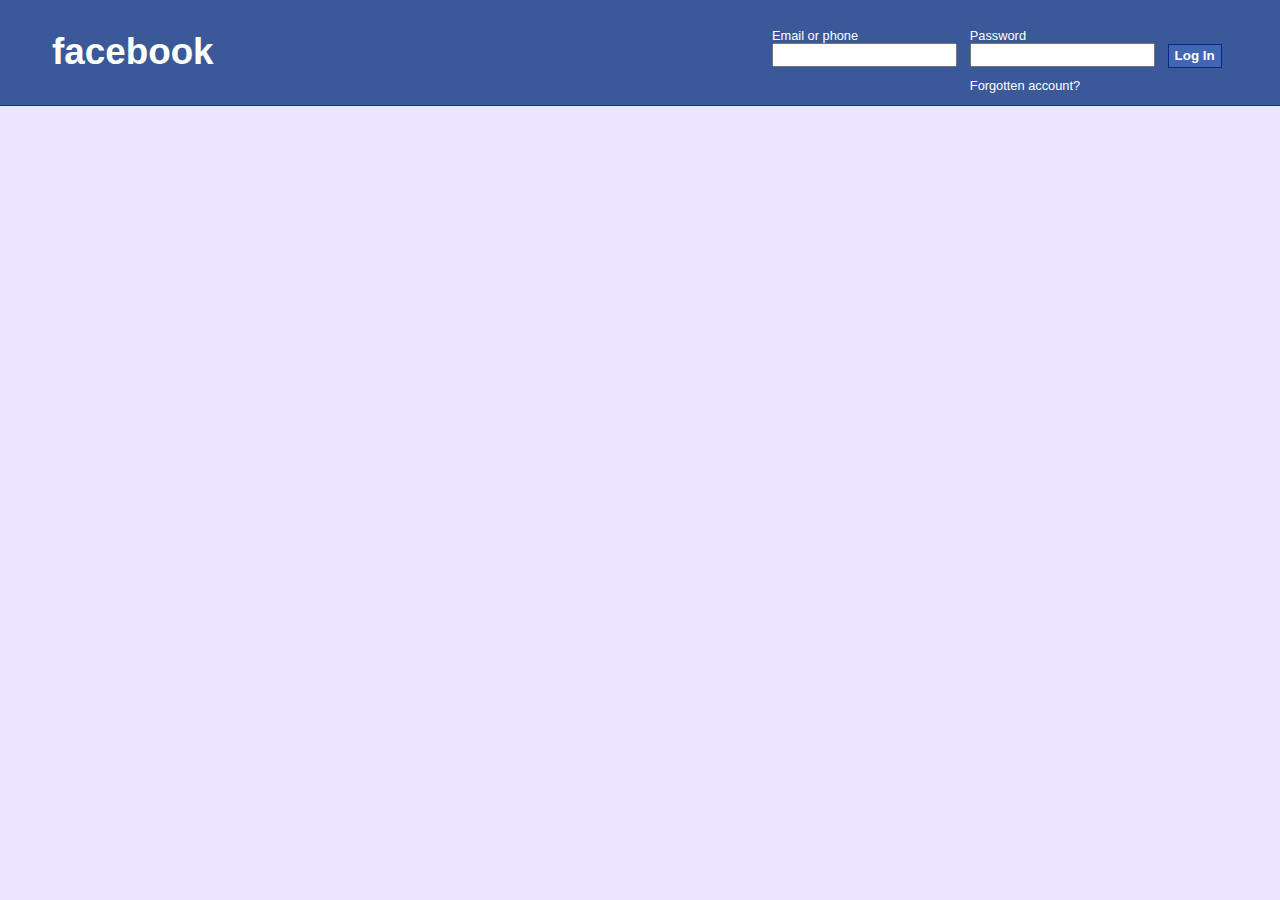
<file: W -D day 3/facebook.html>
<!DOCTYPE html>
<html lang="en">
<head>
    <title>Facebook</title>
    <link rel="stylesheet" href="facebook.css">
</head> 
<body>   
    <header>
        <a href="#" id="brand">facebook</a>
        <form action="/">
            <ul>
                <li>Email or phone <br><input type="text" name="email" ></li>
                <li>Password <br><input type="password" name="password"><br>
                <a href="#" id="forgot">Forgotten account?</a></li>
                <li><input type="submit" name="Login" value="Log In"></li>
            </ul>
        </form>
    </header> 
    
</body>
</html>
</file>
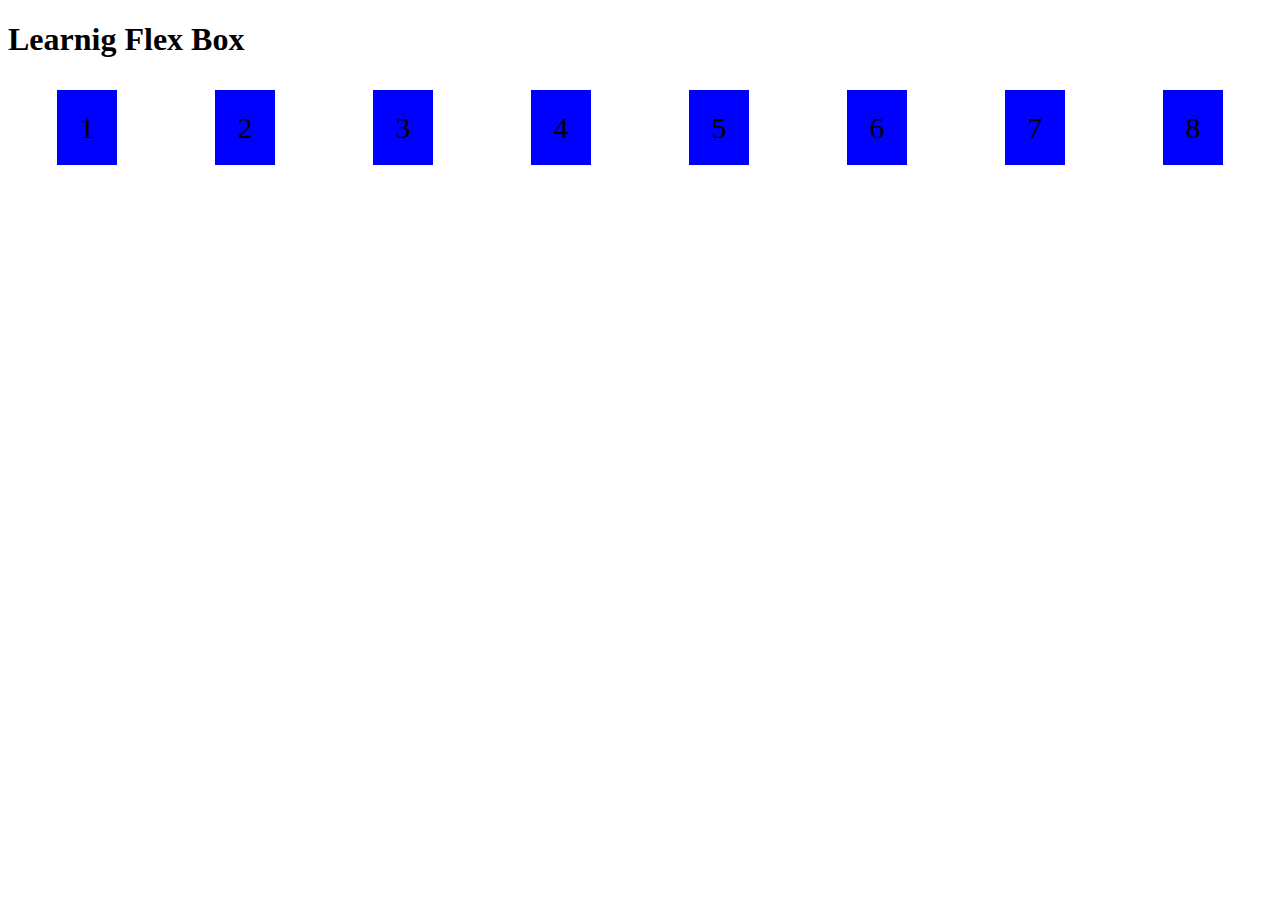
<file: W -D day 3/flexbox.html>
<!DOCTYPE html>
<html lang="EN">
    <head>
        <title>flexbox</title>
        <link rel="stylesheet" href="flexbox.css">
    </head>
    <body>
        <h1>Learnig Flex Box</h1>
        <div class="parent"> 
            <div>1</div> 
            <div>2</div>
            <div>3</div>
            <div id="four">4</div>
            <div>5</div>
            <div>6</div> 
            <div>7</div>
            <div>8</div>
        </div>
    </body>
</html>
</file>
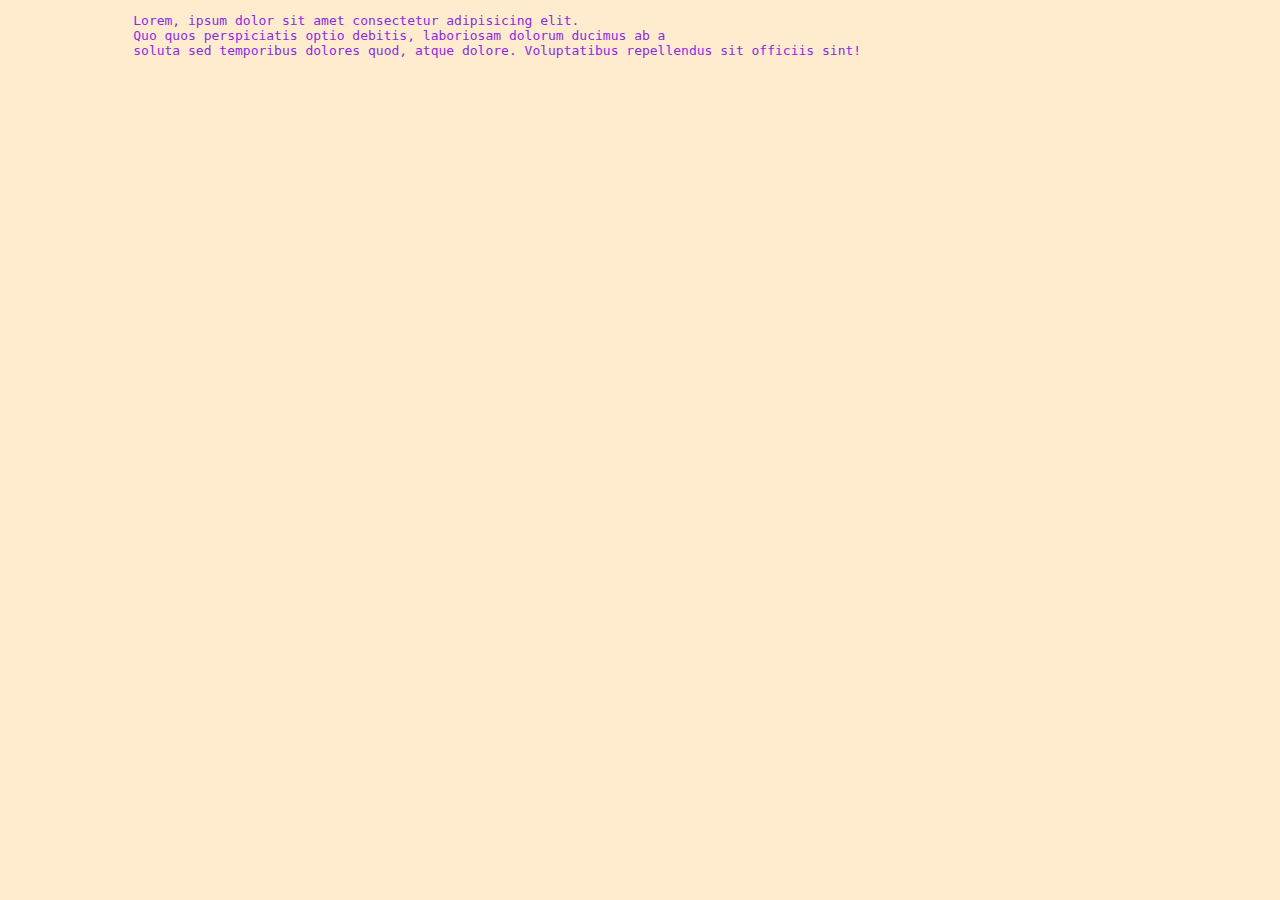
<file: W -D day 3/tricks.html>
<!DOCTYPE html>
<html lang="en">
    <head>
        <title>DOCUMENT</title>
        <link rel="stylesheet" href="style.css">
    </head>
    <body>
        <div class="lorem">
            <pre>
                Lorem, ipsum dolor sit amet consectetur adipisicing elit. 
                Quo quos perspiciatis optio debitis, laboriosam dolorum ducimus ab a
                soluta sed temporibus dolores quod, atque dolore. Voluptatibus repellendus sit officiis sint!
            </pre>
        </div>
    </body>
</html>
</file>
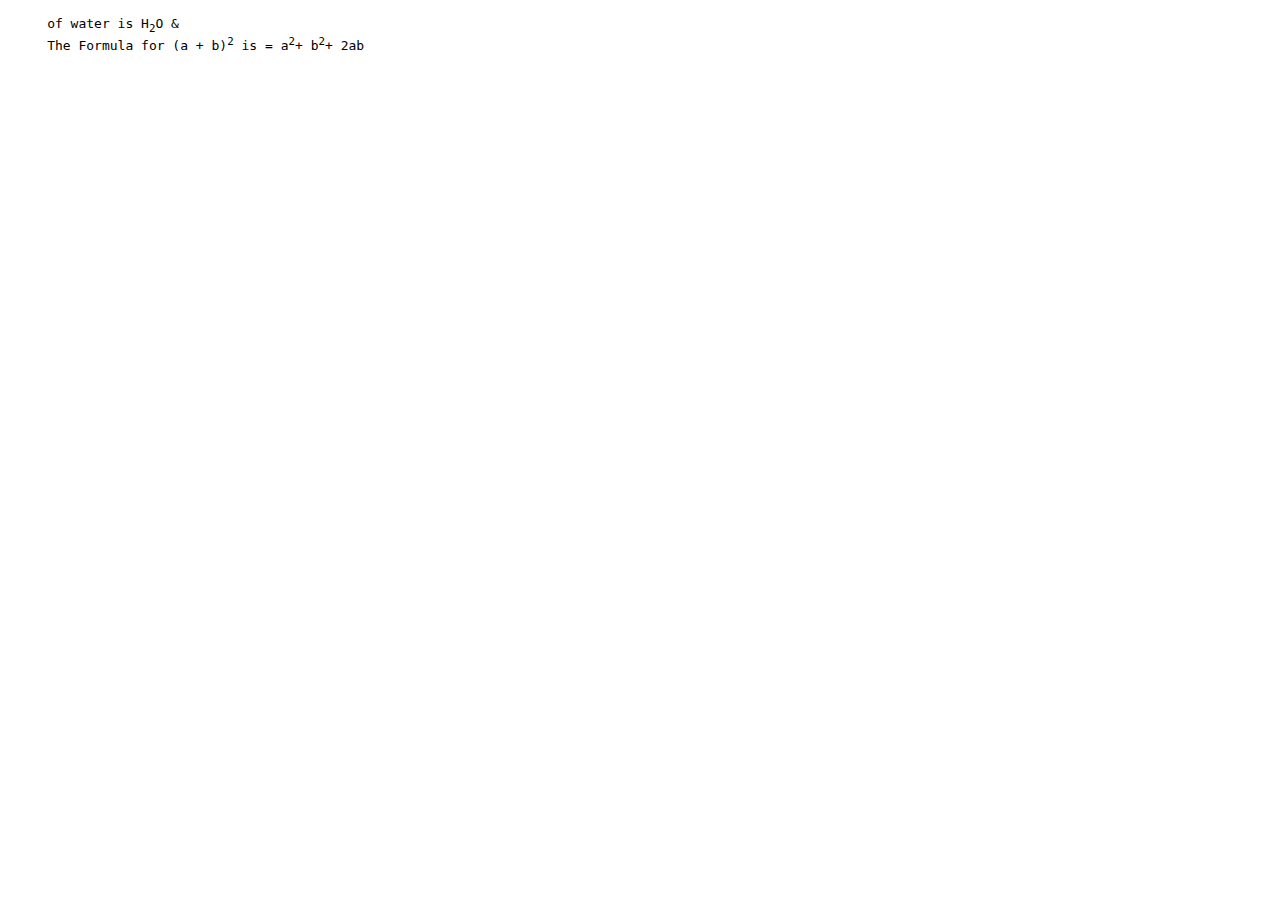
<file: W-D day 1/Proper.html>
<!DOCTYPE html>
<html>
    <title>My First Website </title>
    <body>
        <P>
    <pre>
     <template> chemical name </template>of water is H<sub>2</sub>O &
     The Formula for (a + b)<sup>2</sup> is = a<sup>2</sup>+ b<sup>2</sup>+ 2ab
            </pre>
        </P> 
    </body>
</html>
</file>
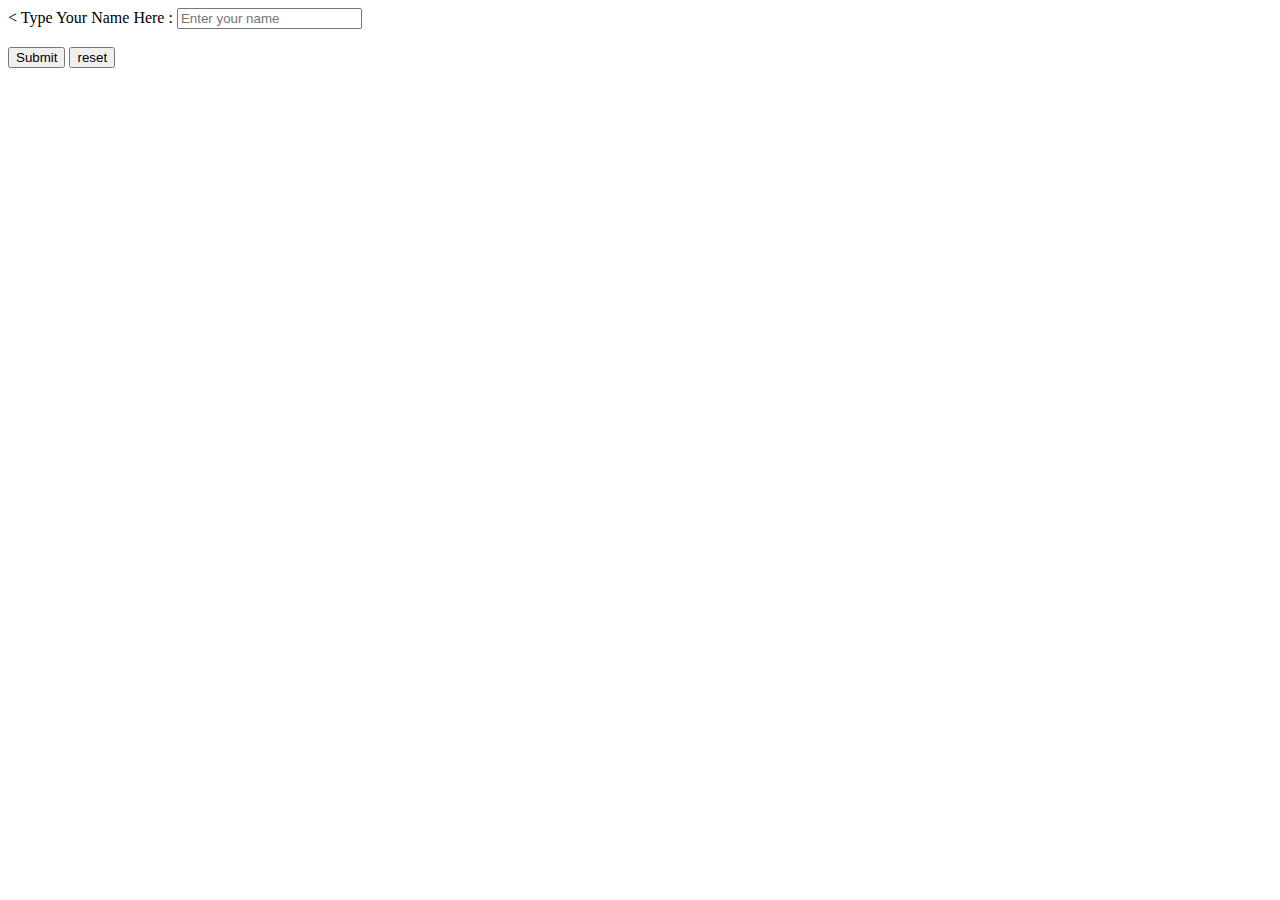
<file: W-D day 2/day2.html>
<!DOCTYPE html>
<html lang="en">
    <head>
        <title>Day 2</title>
    </head>
    <body>
        <form action="mailto:someone@gmail.com" method="post">
          <  Type Your Name Here :
        <input type="text" name="Name" placeholder="Enter your name" >
        <br>
        <br>
        <input type="submit" name="submit" id="submit">
        <input type="reset" value="reset">

        </form>
    </body>
</html>
</file>
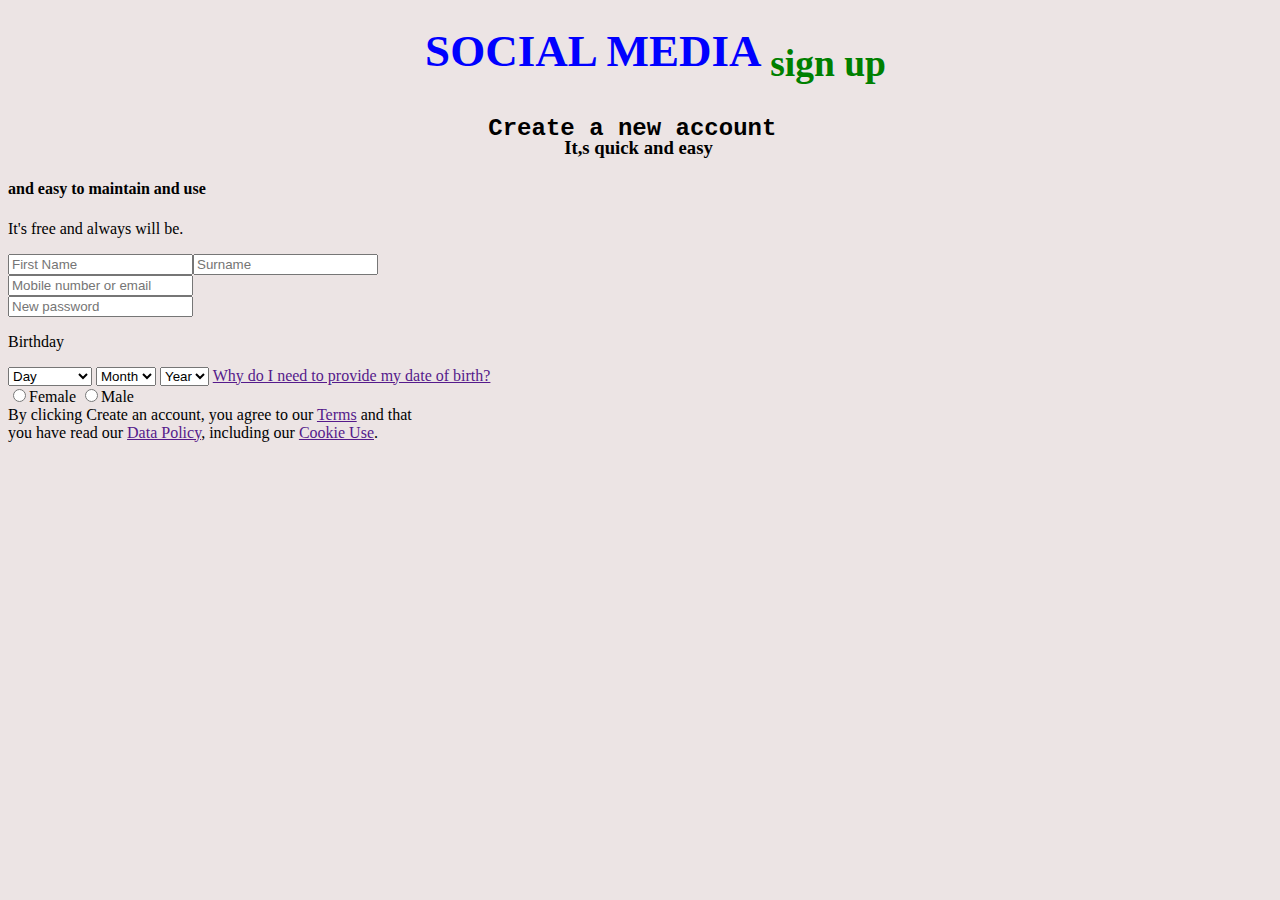
<file: W-D day 2/practicefrorm.html>
<!DOCTYPE html>
<html lang="en">
    <head>
        <title>Social Media Login Page </title>
        <style>
            body{
            background-color: rgb(236, 228, 228);
            }
            h1{
            font-family: inherit;
            margin-left: 33% ;
            margin-top: 2%;
            font-size: 45px;
            }
            h2{
                margin-left:38%;
                font-family: 'Courier New', Courier, monospace;
            }
            sub{
                color: green;
            }
            h3{
                margin-left: 44%;
                margin-top: -2%;

            }
        
        </style>
    </head>
    <body>
        <form action="mailto:amit.choudhary3312@gmail.com"></form>
        <h1 style="color: blue ;">SOCIAL MEDIA <sub>sign up</sub></h1>
        <h2>Create a new account </h2>
        <h3>It,s quick and easy</h3>
        <h4>and easy to maintain and use </h4>

            
        <div id="wrapper">
    
            <div id="div1">
    
            </div>
    
            <div id="div2">
                
    
                <p>It's free and always will be.</p>
                <li><input type="text" placeholder="First Name" id="Firstname"><input type="text" placeholder="Surname" id="surname"></li>
                <li><input type="text" placeholder="Mobile number or email"></li>
                <li><input type="password" placeholder="New password"></li>
    
                <p>Birthday</p>
    
                <li>
                    <select><option>Day</option>
                            <option>1</option>
                            <option>2</option>
                            <option>3</option>
                            <option>4</option>
                            <option>5</option>
                            <option>6</option>
                            <option>7</option>
                            <option>8</option>
                            <option>9</option>
                            <option>10</option>
                            <option>11/option>
                            <option>12</option>
                            <option>13</option>
                            <option>14</option>
                            <option>15</option>
                    </select>
                    <select><option>Month</option></select>
                    <select><option>Year</option></select>
                    <a href="">Why do I need to provide my date of birth?</a>
                </li>
    
                <li><input type="radio">Female <input type="radio">Male</li>
                <li id="terms">By clicking Create an account, you agree to our <a href="">Terms</a> and that <br>you have read our <a href="">Data Policy</a>, including our <a href="">Cookie Use</a>.</li>

        

    </body>
</html>
</file>
<file: W -D day 3/facebook.css>
body{
    width: 100%;
    margin: 0%;
    padding: 0%;
    background-color: rgb(235,229,270);
    font-family: Arial, Helvetica, sans-serif;
}

header{
    width: 100%;
    background-color: #3b5998;
    background-image: linear-gradient(#4e69a2, #3b5998, 50%);
    border-bottom: 1px solid #133873;
    display: flex;
    justify-content: space-around;
    padding: 0.6em 0em;
}

header a{
    color: white;
    text-decoration: none;
}

#brand{
    font-size: 230%;
    align-self: center;
    font-weight: bold;
}

header form{
    color: white;
    margin-left: 35%;
}

header form ul{
    display: flex;
    flex-direction: row;
    list-style-type: none;
    padding: 0%;
    margin-bottom: 0%;
}

header form li{
    align-self: flex-start;
    padding: 0.2em 0.5em;
    font-size: 80%;
}

header form input{
    margin-bottom: 0.8em;
    height: 18px;
}

header form input[type ="submit"]{
    background-color: #4267b2;
    border: 1px solid #08298a;
    color: white;
    height: 24px;
    font-weight: bold; 
    margin-top: 29%;
    cursor: pointer;
}
</file>
<file: W -D day 3/flexbox.css>
.parent > div{
    background-color: blue;
    width: 60px;
    margin: 10px;
    text-align: center;
    font-size: 30px;
    line-height: 75px;
    cursor: pointer;
}
.parent{
    display: flex;
    flex-direction: row;
    flex-wrap: wrap;
    justify-content: space-around;
    align-items: stretch;
    align-items: center;
}
</file>
<file: W -D day 3/style.css>
body{
    background-color: blanchedalmond;
}
pre{
    color: blueviolet;
}
.lorem{
    width: 50em;
    cursor: pointer;
}
.lorem >pre:hover{
    color: red;

}
.lorem:hover{
    background-color:greenyellow ;
}
</file>
